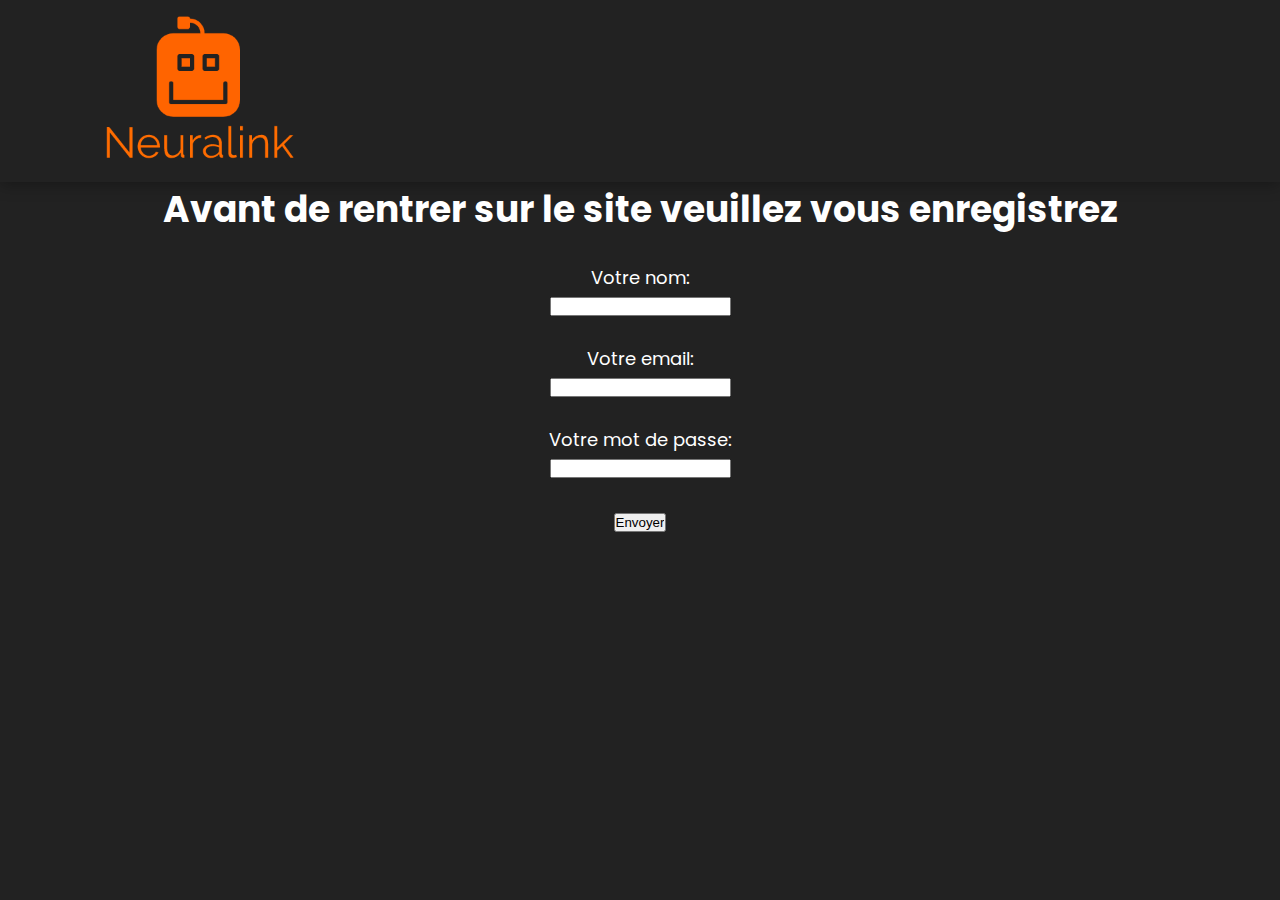
<file: templates/formulaire.html>
<!DOCTYPE html>
<html lang="fr">
  <head>
    <meta charset="utf-8">
    <link rel="icon" type="image/x-icon" href="../static/images/Logo.ico">
    <meta name="wiewport" content="width-device-width, initial-scale=1.0">
    <meta http-equiv="X-UA-Compatible" content="ie=edge">
    <link rel="stylesheet" href="../static/css/style.css">
    <link rel="preconnect" href="https://fonts.gstatic.com">
    <link href="https://fonts.googleapis.com/css2?family=Poppins:ital@1&display=swap" rel="stylesheet">
    <title>Login</title>
  </head>
  <body>
    <nav class="navigation">
      <a href="#home" class="logo-lien">
          <img src="../static/images/Logo.png" alt="logo-robot" class="logo-image">
      </a>


    </nav>
    <h1 align="center">Avant de rentrer sur le site veuillez vous enregistrez</h1>
    <br>
      <form action="/site" method="POST">
        <p align="center"><label>Votre nom: </label></p>
        <p align="center"><input type="text" name="nom" value="" minlength="4" maxlength="12" required="required"></p>
        <br>
        <p align="center"><label>Votre email: </label></p>
        <p align="center"><input type="email" name="mail" value="" minlength="12" maxlength="40" required="required"></p>
        <br>
        <p align="center"><label>Votre mot de passe: </label></p>
        <p align="center"><input type="password" name="pass" value="" minlength="8"  maxlength="12" required="required"></p>
        <br>
        <p align="center"><input type="submit" value="Envoyer" /></p>

      </form>
  </body>
</html>
</file>
<file: static/css/style.css>
/* font-family: 'Poppins', sans-serif; */

/* orange: #FC833C;
Gris:#222222;
blanc: #ffffff; */
*,
*::before,
*::after{
  margin: 0;
  padding: 0;
  box-sizing: inherit;
}

html{
  font-size: 18px;
  font-family: 'Poppins',sans-serif;

}

body{
  background-color: #222222;
  color:#ffffff;
  height: 100vh;

}

.navigation{
  padding: 10px 100px;
  display: flex;
  align-items: center;
  box-shadow: 0px 3px 15px rgba(0, 0, 0, .3);
}
.logo-lien{
  margin-right: auto;
}
.logo-image{
  width: 200px;
  height: auto;
}
.nav-lien:link,
.nav-lien:visited{
  text-decoration: none;
  font-size: 20px;
  padding: 10px 30px;
  text-transform: uppercase;
  color: #ffffff;
  font-weight: 600;
  display: inline-block;
  width: 100px;
  text-align: center;
  transition: all,2s;

}
.nav-lien:not(:last-child){
  border-right: 1px solid #FC833C;
}
.nav-lien:hover{
  background-color: #ffffff;
  color: #222222;
}

main{
  height: 500px;
  display: flex;
  justify-content: center;
  align-items: center;
}
</file>
